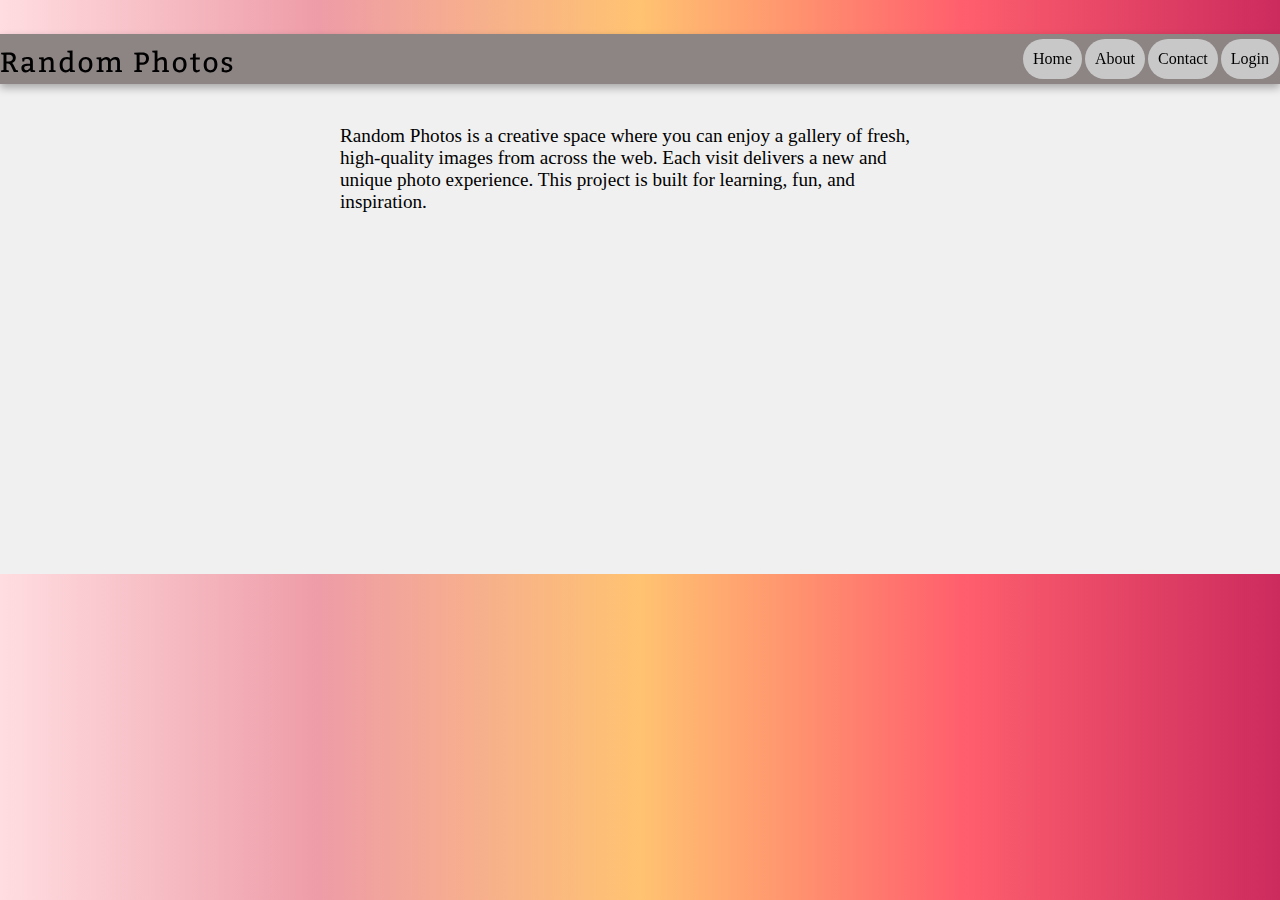
<file: about.html>
<!DOCTYPE html>
<html lang="en">
<head>
  <meta charset="UTF-8" />
  <meta name="viewport" content="width=device-width, initial-scale=1.0"/>
  <title>About - Random Photos</title>
  <link rel="stylesheet" href="randomphotos.css" />
  <link href="https://fonts.googleapis.com/css2?family=Poppins:wght@400;600&display=swap" rel="stylesheet" />
</head>
<body>
  <div class="navbar">
    <a href="index.html"><img src="download (4).svg" alt="logo" class="logo" /></a>
    <nav>
      <ul>
        <li><a href="index.html">Home</a></li>
        <li><a href="about.html">About</a></li>
        <li><a href="contact.html">Contact</a></li>
        <li><a href="login.html">Login</a></li>
      </ul>
    </nav>
  </div>

  <div class="top-container" style="height: 60vh; background-image: none; background-color: #f0f0f0; color: #000;">
    <div>
      <h1>About Us</h1>
      <p style="max-width: 600px; margin: 20px auto; font-size: 1.2rem;">
        Random Photos is a creative space where you can enjoy a gallery of fresh, high-quality images from across the web. Each visit delivers a new and unique photo experience. This project is built for learning, fun, and inspiration.
      </p>
    </div>
  </div>
</body>
</html>
</file>
<file: randomphotos.css>
body{
    margin: 0px;
    
    
    background:linear-gradient(to right,#ffdde1,#ee9ca7,#ffc371,#ff5f6d,#cc2b5e) ;

}
.forimg{
    text-align: center;

}
.forimg img{
    margin: 5px;
    border-radius: 10px;
    box-shadow: 0 4px 8px rgba(0,0,0,0.3);
    
    width: 300px;
    height: 300px;
    cursor: pointer;
    

}
.forimg img:hover{
    
    padding: auto;
    transform: scaleX(320px);
}
.forimg img:active{
    border: 2px solid white
}
.bottom{
    padding: 50px;
    padding-top: 0px;
    padding-bottom: 6px;
}
@media (max-width:400px){
    .bottom{
        padding: 5px;
    }
}
h1{
    font-size: 50px;
    color: #000000;
    align-items: center;
    display: flex;
    margin-bottom: px;
    justify-content: center;
    font-family: cursive;
    left: 50%;
    
    
}
h2{
    padding-left: 70px;
position:absolute;
justify-content: center;
display: flex;
font-size:x-large; }


button{
    background-color: rgba(166, 0, 255, 0.805);
    border: none;
    padding: 10px 20px ;
    
    margin-left: 46%;
    margin-bottom: 30px;
    margin-top: 30px;
    color: white;
    border-radius: 5px;
    box-shadow: 0 4px 8px rgba(0,0,0,0.3);
    cursor: pointer;
    align-items: center;
    justify-content: center;
}
button:hover{
    opacity: 0.9;
    background-color: rgb(255, 0, 0);
    font-size: 15px;
}
p{
    color: rgb(0, 0, 0);
    font-size: larger;
    font-family: cursive;
    font-weight: lighter;
}

.top-contanier{
    background-image:url("https://images.unsplash.com/photo-1574786199452-c7a5f69fb6e9?q=80&w=1160&auto=format&fit=crop&ixlib=rb-4.0.3&ixid=M3wxMjA3fDB8MHxwaG90by1wYWdlfHx8fGVufDB8fHx8fA%3D%3D");
   height: 100vh;
   background-size: 100%;
   background-attachment: fixed;
   background-position: center;
   display: flex;
   justify-content: center;
   align-items: center;

   
}
.navbar{
    display: flex;
    position: fixed;
    background-color: #8d8484;
    width: 100%;
    height: 50px;
    justify-content: space-between;
    box-shadow: 0 4px 8px rgba(0, 0, 0, 0.3);
    align-items: center;
}
.navbar ul{
    display:flex ;
    list-style-type: none;
    flex-direction: row;
    display: flex;
    justify-content: center;
    
}
.navbar ul li{
    background-color: #c8c8c8;
    height: 40px;
    align-items: center;
    display: flex;
    justify-content: center;
    border-radius: 30px;
    justify-content: space-around;
    margin: 2px;
    margin-right: 1px;
}
.navbar ul li:hover{
    background-color: darkturquoise;
}

.navbar ul li a{
    text-decoration: none;
    margin: 0 10px;
    color: rgb(0, 0, 0);
    font-family: cursive;
    display: flex;
    justify-content: center;
    flex-direction: row;
}
.navbar ul li a:hover{
    color: rgb(109, 30, 30);
}
.navbar.active{
    background-color: #888787;
}
.navbar.active ul li a{
    color: black;
}

.magnifier{
width: 25px;
cursor: pointer;
position: absolute;
left: 15px;

}

.search-bar{
    display: flex;
    align-items: center;
    background-color: aliceblue;
    padding: 2px;
    display: flex;
    justify-content: center;
    width: 300px;
    border-radius: 50px;
    height: 50px;
    box-shadow: 6px 6px 10px rgba(0,0,0,0.2), -6px -6px 10px rgba(255,255,255,0.2);
    position:relative;
    transition: width 1.5s;
    margin-left: 50%;
    margin-bottom: 1px;
    
    

}
.mic-icon{
    width: 30px;
    position: absolute;
    right: 20px;
    transition: width 0.4s;
    transition-delay: 1s;

}
.input{
    background-color: transparent;
    border: none;
    margin: 10px 50px;
    width: 100% ;
    outline: none;
    color: rgb(100,100,100);
    transition: width 1s;
    transition-delay: 1s;
    position: relative;
    
}
.active.search-bar{
    width: 50px;
}
.active .input{
    width: 0;

    
}
.active .mic-icon{
    width: 0;
    align-items: center;
}
</file>
